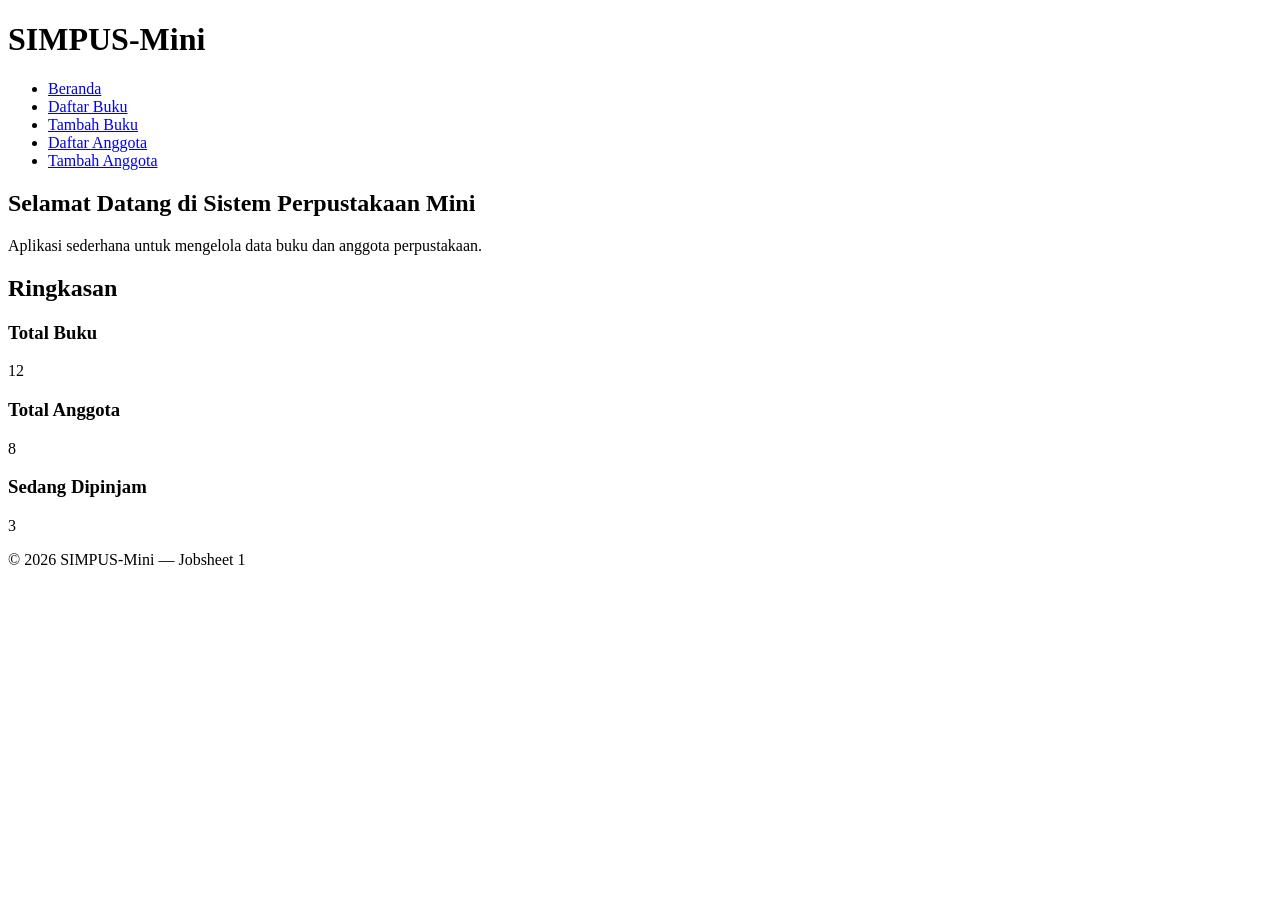
<file: jobsheet-01/index.html>
<!DOCTYPE html>
<html lang="id">
<head>
    <meta charset="UTF-8">
    <title>SIMPUS-Mini | Beranda</title>
</head>
<body>
    <header>
        <h1>SIMPUS-Mini</h1>
        <nav>
            <ul>
                <li><a href="index.html">Beranda</a></li>
                <li><a href="buku/list.html">Daftar Buku</a></li>
                <li><a href="buku/tambah.html">Tambah Buku</a></li>
                <li><a href="anggota/list.html">Daftar Anggota</a></li>
                <li><a href="anggota/tambah.html">Tambah Anggota</a></li>
            </ul>
        </nav>
    </header>

    <main>
        <section>
            <h2>Selamat Datang di Sistem Perpustakaan Mini</h2>
            <p>Aplikasi sederhana untuk mengelola data buku dan anggota perpustakaan.</p>
        </section>

        <section>
            <h2>Ringkasan</h2>
            <article>
                <h3>Total Buku</h3>
                <p>12</p>
            </article>
            <article>
                <h3>Total Anggota</h3>
                <p>8</p>
            </article>
            <article>
                <h3>Sedang Dipinjam</h3>
                <p>3</p>
            </article>
        </section>
    </main>

    <footer>
        <p>&copy; 2026 SIMPUS-Mini &mdash; Jobsheet 1</p>
    </footer>
</body>
</html>
</file>
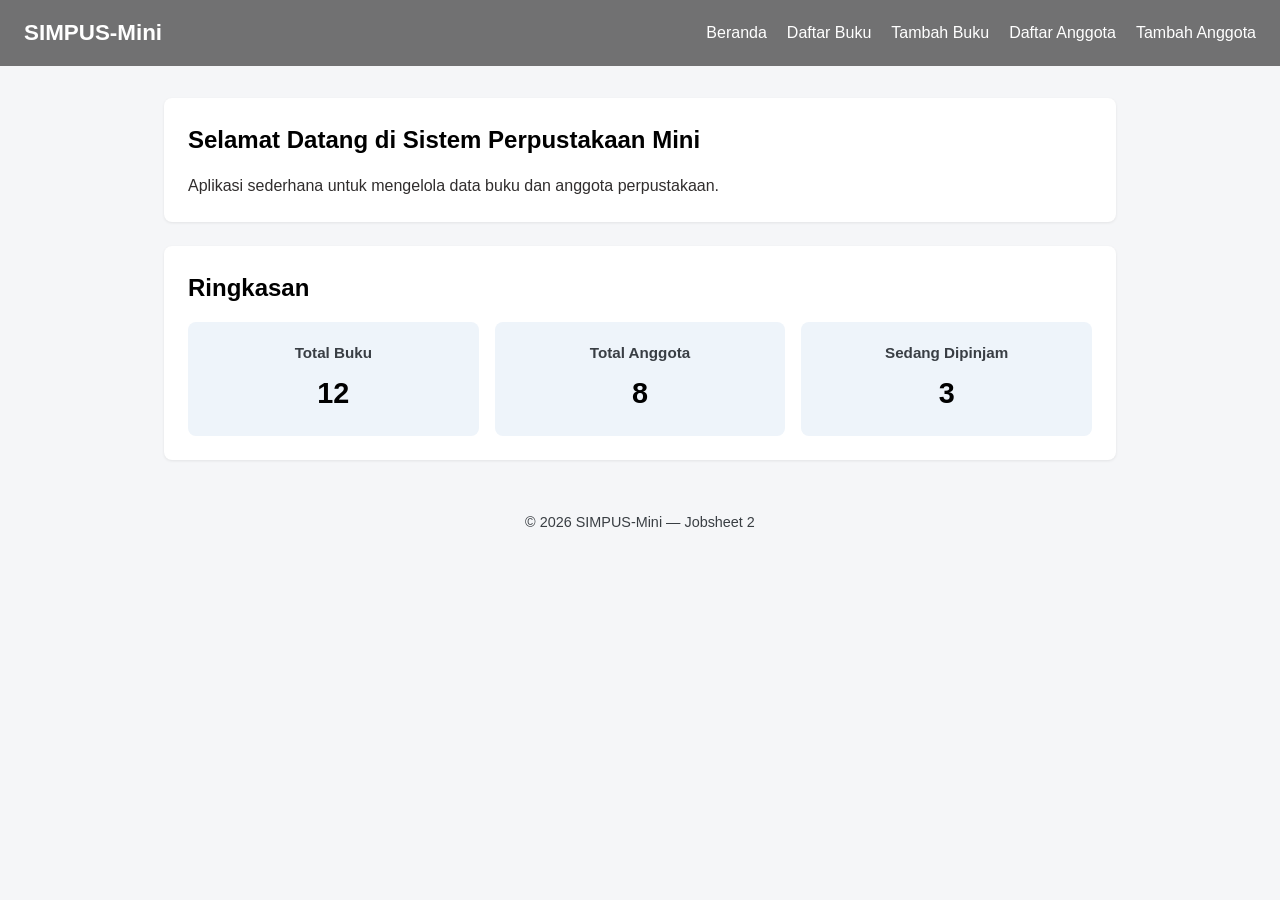
<file: jobsheet-02/index.html>
<!DOCTYPE html>
<html lang="id">
<head>
    <meta charset="UTF-8">
    <title>SIMPUS-Mini | Beranda</title>
    <link rel="stylesheet" href="assets/css/style.css">
</head>
<body>
    <header>
        <h1>SIMPUS-Mini</h1>
        <nav>
            <ul>
                <li><a href="index.html">Beranda</a></li>
                <li><a href="buku/list.html">Daftar Buku</a></li>
                <li><a href="buku/tambah.html">Tambah Buku</a></li>
                <li><a href="anggota/list.html">Daftar Anggota</a></li>
                <li><a href="anggota/tambah.html">Tambah Anggota</a></li>
            </ul>
        </nav>
    </header>

    <main>
        <section>
            <h2>Selamat Datang di Sistem Perpustakaan Mini</h2>
            <p>Aplikasi sederhana untuk mengelola data buku dan anggota perpustakaan.</p>
        </section>

        <section>
    <h2>Ringkasan</h2>
    <div class="stats-container">
        <article>
            <h3>Total Buku</h3>
            <p>12</p>
        </article>
        <article>
            <h3>Total Anggota</h3>
            <p>8</p>
        </article>
        <article>
            <h3>Sedang Dipinjam</h3>
            <p>3</p>
        </article>
    </div>
        </section>
    </main>

    <footer>
        <p>&copy; 2026 SIMPUS-Mini &mdash; Jobsheet 2</p>
    </footer>
</body>
</html>
</file>
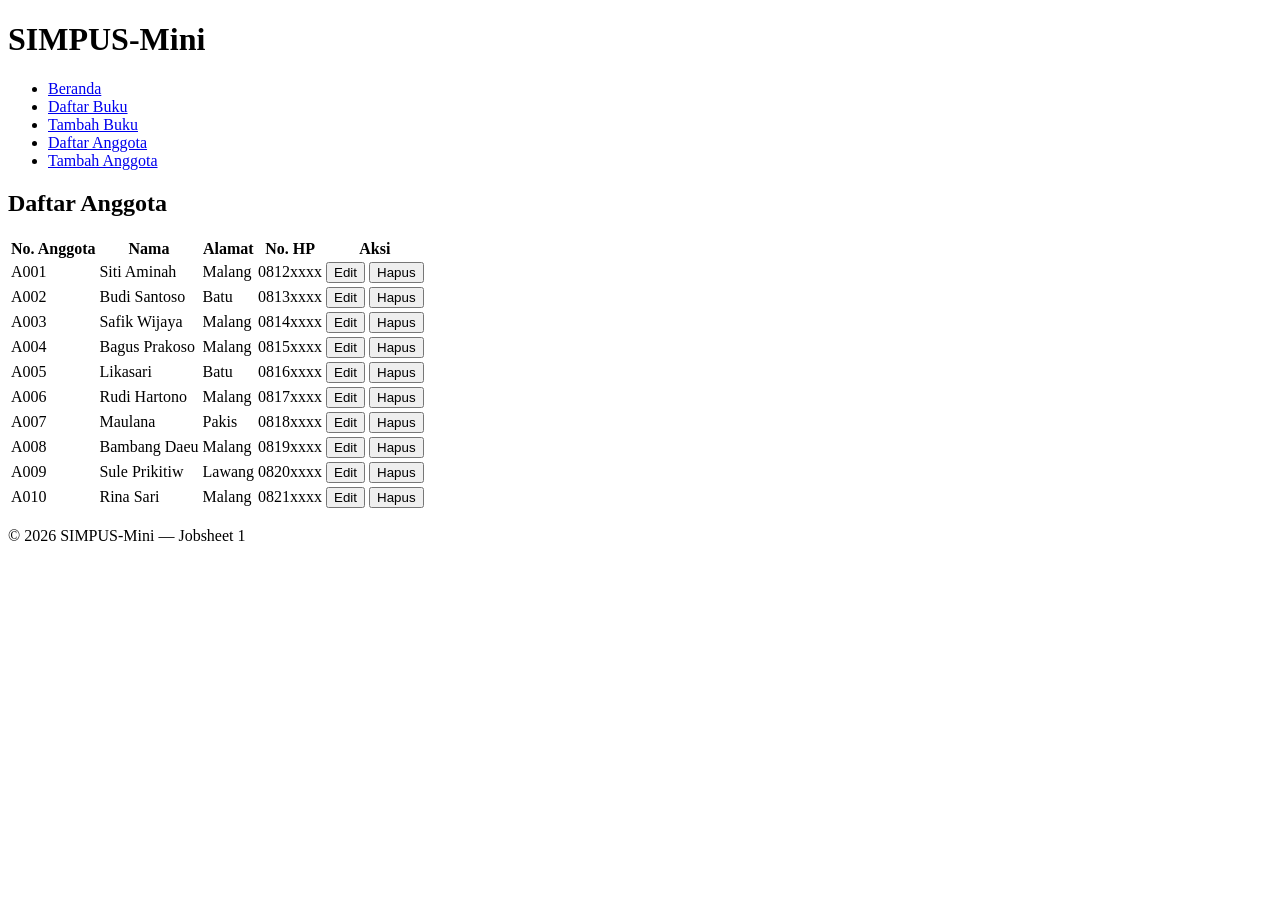
<file: jobsheet-01/anggota/list.html>
<!DOCTYPE html>
<html lang="id">
<head>
    <meta charset="UTF-8">
    <title>SIMPUS-Mini | Daftar Anggota</title>
</head>
<body>
    <header>
        <h1>SIMPUS-Mini</h1>
        <nav>
            <ul>
                <li><a href="../index.html">Beranda</a></li>
                <li><a href="../buku/list.html">Daftar Buku</a></li>
                <li><a href="../buku/tambah.html">Tambah Buku</a></li>
                <li><a href="list.html">Daftar Anggota</a></li>
                <li><a href="tambah.html">Tambah Anggota</a></li>

            </ul>
        </nav>
    </header>

    <main>
        <section>
            <h2>Daftar Anggota</h2>
            <table>
                <thead>
                    <tr>
                        <th>No. Anggota</th>
                        <th>Nama</th>
                        <th>Alamat</th>
                        <th>No. HP</th>
                        <th>Aksi</th>
                    </tr>
                </thead>
                <tbody>
                    <tr>
                        <td>A001</td>
                        <td>Siti Aminah</td>
                        <td>Malang</td>
                        <td>0812xxxx</td>
                        <td>
                            <button type="button">Edit</button>
                            <button type="button">Hapus</button>
                        </td>
                    </tr>
                    <tr>
                        <td>A002</td>
                        <td>Budi Santoso</td>
                        <td>Batu</td>
                        <td>0813xxxx</td>
                        <td>
                            <button type="button">Edit</button>
                            <button type="button">Hapus</button>
                        </td>
                    </tr>
                    <tr>
                        <td>A003</td>
                        <td>Safik Wijaya</td>
                        <td>Malang</td>
                        <td>0814xxxx</td>
                        <td>
                            <button type="button">Edit</button>
                            <button type="button">Hapus</button>
                        </td>
                    </tr>
                    <tr>
                        <td>A004</td>
                        <td>Bagus Prakoso</td>
                        <td>Malang</td>
                        <td>0815xxxx</td>
                        <td>
                            <button type="button">Edit</button>
                            <button type="button">Hapus</button>
                        </td>
                    </tr>
                    <tr>
                        <td>A005</td>
                        <td>Likasari</td>
                        <td>Batu</td>
                        <td>0816xxxx</td>
                        <td>
                            <button type="button">Edit</button>
                            <button type="button">Hapus</button>
                        </td>
                    </tr>
                    <tr>
                        <td>A006</td>
                        <td>Rudi Hartono</td>
                        <td>Malang</td>
                        <td>0817xxxx</td>
                        <td>
                            <button type="button">Edit</button>
                            <button type="button">Hapus</button>
                        </td>
                    </tr>
                    <tr>
                        <td>A007</td>
                        <td>Maulana</td>
                        <td>Pakis</td>
                        <td>0818xxxx</td>
                        <td>
                            <button type="button">Edit</button>
                            <button type="button">Hapus</button>
                        </td>
                    </tr>
                    <tr>
                        <td>A008</td>
                        <td>Bambang Daeu</td>
                        <td>Malang</td>
                        <td>0819xxxx</td>
                        <td>
                            <button type="button">Edit</button>
                            <button type="button">Hapus</button>
                        </td>
                    </tr>
                    <tr>
                        <td>A009</td>
                        <td>Sule Prikitiw</td>
                        <td>Lawang</td>
                        <td>0820xxxx</td>
                        <td>
                            <button type="button">Edit</button>
                            <button type="button">Hapus</button>
                        </td>
                    </tr>
                    <tr>
                        <td>A010</td>
                        <td>Rina Sari</td>
                        <td>Malang</td>
                        <td>0821xxxx</td>
                        <td>
                            <button type="button">Edit</button>
                            <button type="button">Hapus</button>
                        </td>
                    </tr>
                </tbody>
            </table>
        </section>
    </main>

    <footer>
        <p>&copy; 2026 SIMPUS-Mini &mdash; Jobsheet 1</p>
    </footer>
</body>
</html>
</file>
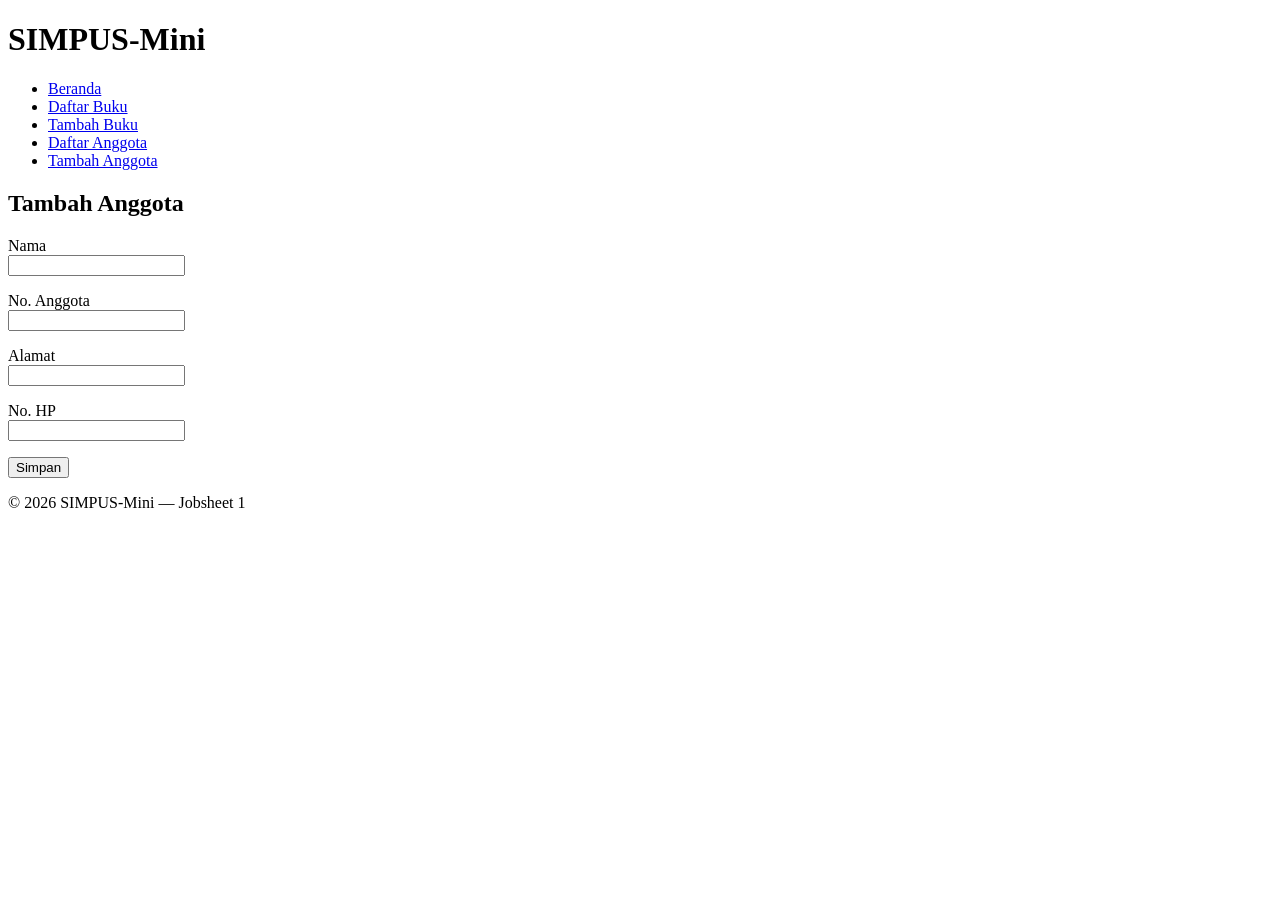
<file: jobsheet-01/anggota/tambah.html>
<!DOCTYPE html>
<html lang="id">
<head>
    <meta charset="UTF-8">
    <title>SIMPUS-Mini | Tambah Anggota</title>
</head>
<body>
    <header>
        <h1>SIMPUS-Mini</h1>
        <nav>
            <ul>
                <li><a href="../index.html">Beranda</a></li>
                <li><a href="../buku/list.html">Daftar Buku</a></li>
                <li><a href="../buku/tambah.html">Tambah Buku</a></li>
                <li><a href="list.html">Daftar Anggota</a></li>
                <li><a href="tambah.html">Tambah Anggota</a></li>
                
            </ul>
        </nav>
    </header>

    <main>
        <section>
            <h2>Tambah Anggota</h2>
            <form>
                <p>
                    <label for="nama">Nama</label><br>
                    <input type="text" id="nama" name="nama" required>
                </p>
                <p>
                    <label for="no_anggota">No. Anggota</label><br>
                    <input type="text" id="no_anggota" name="no_anggota" required>
                </p>
                <p>
                    <label for="alamat">Alamat</label><br>
                    <input type="text" id="alamat" name="alamat">
                </p>
                <p>
                    <label for="no_hp">No. HP</label><br>
                    <input type="text" id="no_hp" name="no_hp">
                </p>
                <p>
                    <button type="submit">Simpan</button>
                </p>
            </form>
        </section>
    </main>

    <footer>
        <p>&copy; 2026 SIMPUS-Mini &mdash; Jobsheet 1</p>
    </footer>
</body>
</html>
</file>
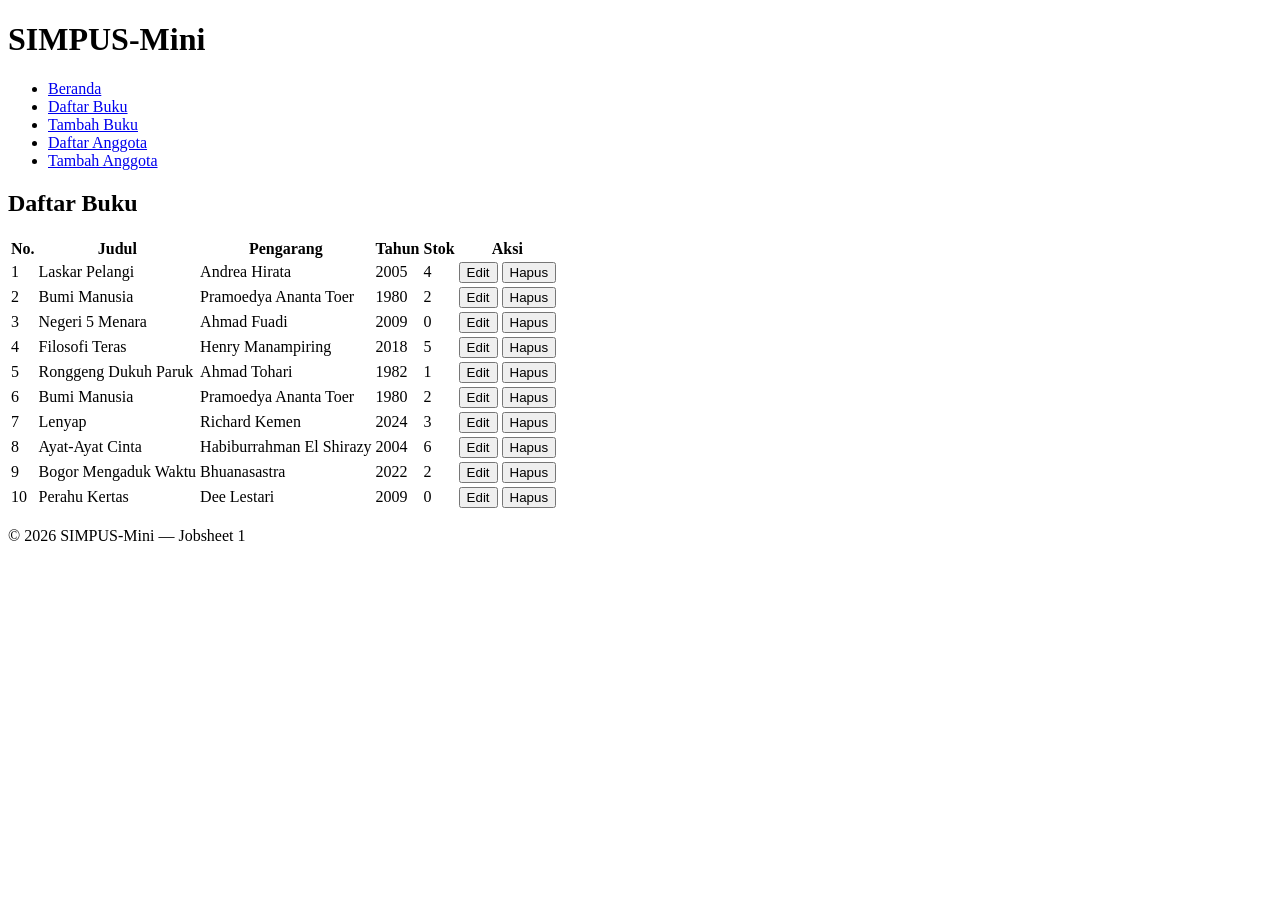
<file: jobsheet-01/buku/list.html>
<!DOCTYPE html>
<html lang="id">
<head>
    <meta charset="UTF-8">
    <title>SIMPUS-Mini | Daftar Buku</title>
</head>
<body>
    <header>
        <h1>SIMPUS-Mini</h1>
        <nav>
            <ul>
                <li><a href="../index.html">Beranda</a></li>
                <li><a href="list.html">Daftar Buku</a></li>
                <li><a href="tambah.html">Tambah Buku</a></li>
                <li><a href="../anggota/list.html">Daftar Anggota</a></li>
                <li><a href="../anggota/tambah.html">Tambah Anggota</a></li>
            </ul>
        </nav>
    </header>

    <main>
        <section>
            <h2>Daftar Buku</h2>
            <table>
                <thead>
                    <tr>
                        <th>No.</th>
                        <th>Judul</th>
                        <th>Pengarang</th>
                        <th>Tahun</th>
                        <th>Stok</th>
                        <th>Aksi</th>
                    </tr>
                </thead>
                <tbody>
                    <tr>
                        <td>1</td>
                        <td>Laskar Pelangi</td>
                        <td>Andrea Hirata</td>
                        <td>2005</td>
                        <td>4</td>
                        <td>
                            <button type="button">Edit</button>
                            <button type="button">Hapus</button>
                        </td>
                    </tr>
                    <tr>
                        <td>2</td>
                        <td>Bumi Manusia</td>
                        <td>Pramoedya Ananta Toer</td>
                        <td>1980</td>
                        <td>2</td>
                        <td>
                            <button type="button">Edit</button>
                            <button type="button">Hapus</button>
                        </td>
                    </tr>
                    <tr>
                        <td>3</td>
                        <td>Negeri 5 Menara</td>
                        <td>Ahmad Fuadi</td>
                        <td>2009</td>
                        <td>0</td>
                        <td>
                            <button type="button">Edit</button>
                            <button type="button">Hapus</button>
                        </td>
                    </tr>
                    <tr>
                        <td>4</td>
                        <td>Filosofi Teras</td>
                        <td>Henry Manampiring</td>
                        <td>2018</td>
                        <td>5</td>
                        <td>
                            <button type="button">Edit</button>
                            <button type="button">Hapus</button>
                        </td>
                    </tr>
                    <tr>
                        <td>5</td>
                        <td>Ronggeng Dukuh Paruk</td>
                        <td>Ahmad Tohari</td>
                        <td>1982</td>
                        <td>1</td>
                        <td>
                            <button type="button">Edit</button>
                            <button type="button">Hapus</button>
                        </td>
                    </tr>
                    <tr>
                        <td>6</td>
                        <td>Bumi Manusia</td>
                        <td>Pramoedya Ananta Toer</td>
                        <td>1980</td>
                        <td>2</td>
                        <td>
                            <button type="button">Edit</button>
                            <button type="button">Hapus</button>
                        </td>
                    </tr>
                    <tr>
                        <td>7</td>
                        <td>Lenyap</td>
                        <td>Richard Kemen</td>
                        <td>2024</td>
                        <td>3</td>
                        <td>
                            <button type="button">Edit</button>
                            <button type="button">Hapus</button>
                        </td>
                    </tr>
                    <tr>
                        <td>8</td>
                        <td>Ayat-Ayat Cinta</td>
                        <td>Habiburrahman El Shirazy</td>
                        <td>2004</td>
                        <td>6</td>
                        <td>
                            <button type="button">Edit</button>
                            <button type="button">Hapus</button>
                        </td>
                    </tr>
                    <tr>
                        <td>9</td>
                        <td>Bogor Mengaduk Waktu</td>
                        <td>Bhuanasastra</td>
                        <td>2022</td>
                        <td>2</td>
                        <td>
                            <button type="button">Edit</button>
                            <button type="button">Hapus</button>
                        </td>
                    </tr>
                    <tr>
                        <td>10</td>
                        <td>Perahu Kertas</td>
                        <td>Dee Lestari</td>
                        <td>2009</td>
                        <td>0</td>
                        <td>
                            <button type="button">Edit</button>
                            <button type="button">Hapus</button>
                        </td>
                    </tr>
                </tbody>
            </table>
        </section>
    </main>

    <footer>
        <p>&copy; 2026 SIMPUS-Mini &mdash; Jobsheet 1</p>
    </footer>
</body>
</html>
</file>
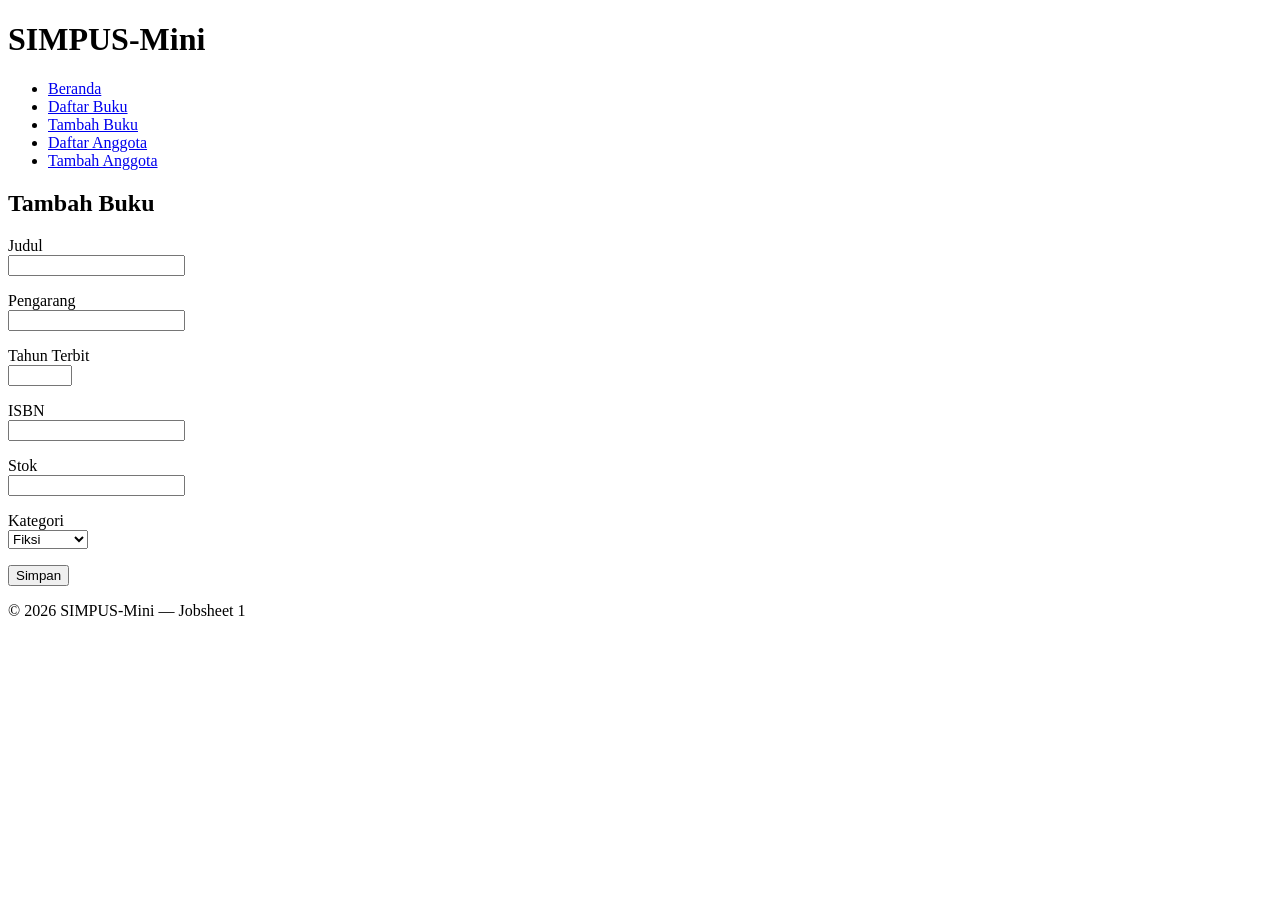
<file: jobsheet-01/buku/tambah.html>
<!DOCTYPE html>
<html lang="id">
<head>
    <meta charset="UTF-8">
    <title>SIMPUS-Mini | Tambah Buku</title>
</head>
<body>
    <header>
        <h1>SIMPUS-Mini</h1>
        <nav>
            <ul>
                <li><a href="../index.html">Beranda</a></li>
                <li><a href="list.html">Daftar Buku</a></li>
                <li><a href="tambah.html">Tambah Buku</a></li>
                <li><a href="../anggota/list.html">Daftar Anggota</a></li>
                <li><a href="../anggota/tambah.html">Tambah Anggota</a></li>
            </ul>
        </nav>
    </header>

    <main>
        <section>
            <h2>Tambah Buku</h2>
            <form>
                <p>
                    <label for="judul">Judul</label><br>
                    <input type="text" id="judul" name="judul" required>
                </p>
                <p>
                    <label for="pengarang">Pengarang</label><br>
                    <input type="text" id="pengarang" name="pengarang" required>
                </p>
                <p>
                    <label for="tahun">Tahun Terbit</label><br>
                    <input type="number" id="tahun" name="tahun" min="1900" max="2026" required>
                </p>
                <p>
                    <label for="isbn">ISBN</label><br>
                    <input type="text" id="isbn" name="isbn">
                </p>
                <p>
                    <label for="stok">Stok</label><br>
                    <input type="number" id="stok" name="stok" min="0" required>
                </p>
                <p>
                    <label for="kategori">Kategori</label><br>
                    <select id="kategori" name="kategori">
                        <option value="fiksi">Fiksi</option>
                        <option value="non-fiksi">Non-Fiksi</option>
                        <option value="referensi">Referensi</option>
                    </select>
                </p>
                <p>
                    <button type="submit">Simpan</button>
                </p>
            </form>
        </section>
    </main>

    <footer>
        <p>&copy; 2026 SIMPUS-Mini &mdash; Jobsheet 1</p>
    </footer>
</body>
</html>
</file>
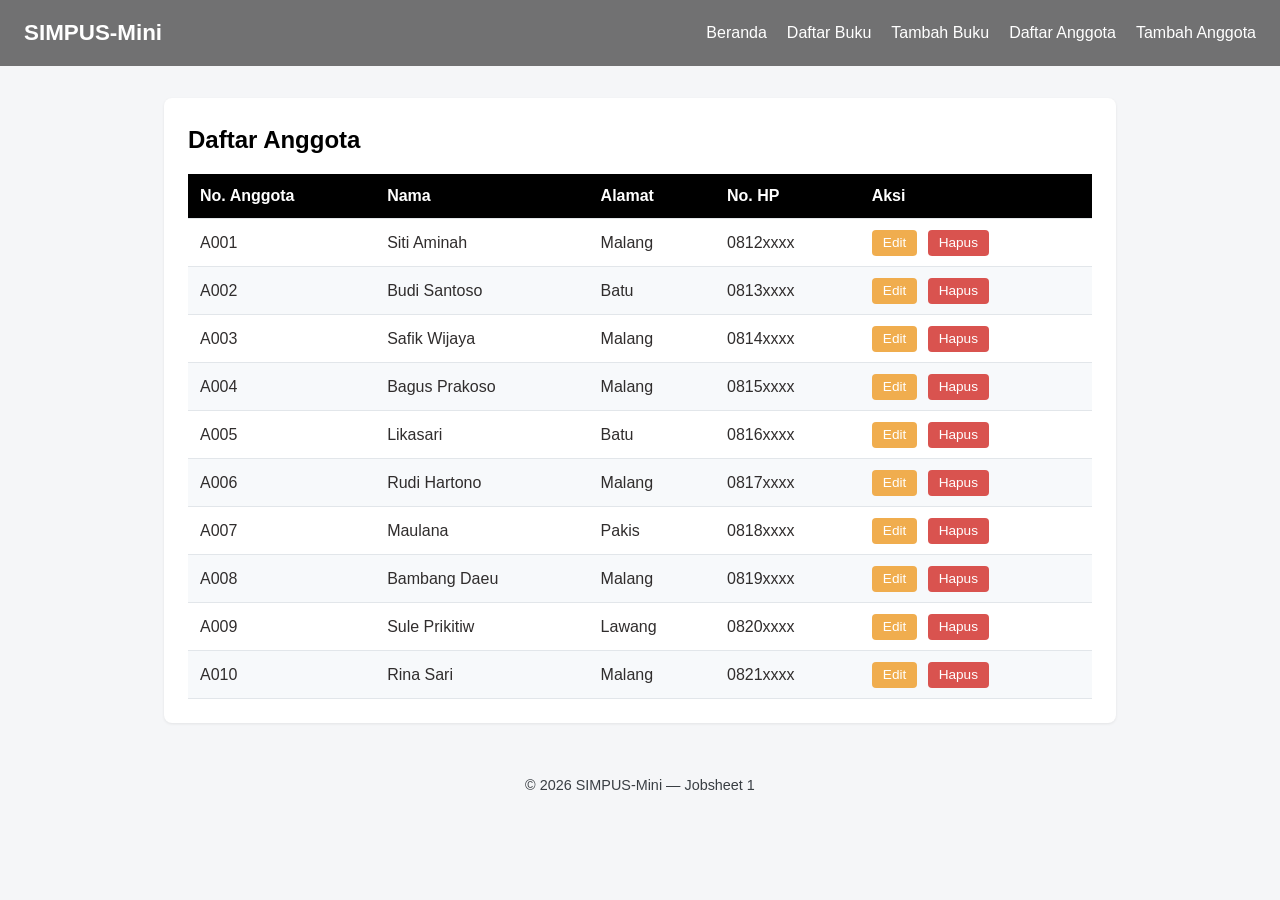
<file: jobsheet-02/anggota/list.html>
<!DOCTYPE html>
<html lang="id">
<head>
    <meta charset="UTF-8">
    <title>SIMPUS-Mini | Daftar Anggota</title>
    <link rel="stylesheet" href="../assets/css/style.css">
</head>
<body>
    <header>
        <h1>SIMPUS-Mini</h1>
        <nav>
            <ul>
                <li><a href="../index.html">Beranda</a></li>
                <li><a href="../buku/list.html">Daftar Buku</a></li>
                <li><a href="../buku/tambah.html">Tambah Buku</a></li>
                <li><a href="list.html">Daftar Anggota</a></li>
                <li><a href="tambah.html">Tambah Anggota</a></li>

            </ul>
        </nav>
    </header>

    <main>
        <section>
            <h2>Daftar Anggota</h2>
            <table>
                <thead>
                    <tr>
                        <th>No. Anggota</th>
                        <th>Nama</th>
                        <th>Alamat</th>
                        <th>No. HP</th>
                        <th>Aksi</th>
                    </tr>
                </thead>
                <tbody>
                    <tr>
                        <td>A001</td>
                        <td>Siti Aminah</td>
                        <td>Malang</td>
                        <td>0812xxxx</td>
                        <td>
                            <button type="button">Edit</button>
                            <button type="button">Hapus</button>
                        </td>
                    </tr>
                    <tr>
                        <td>A002</td>
                        <td>Budi Santoso</td>
                        <td>Batu</td>
                        <td>0813xxxx</td>
                        <td>
                            <button type="button">Edit</button>
                            <button type="button">Hapus</button>
                        </td>
                    </tr>
                    <tr>
                        <td>A003</td>
                        <td>Safik Wijaya</td>
                        <td>Malang</td>
                        <td>0814xxxx</td>
                        <td>
                            <button type="button">Edit</button>
                            <button type="button">Hapus</button>
                        </td>
                    </tr>
                    <tr>
                        <td>A004</td>
                        <td>Bagus Prakoso</td>
                        <td>Malang</td>
                        <td>0815xxxx</td>
                        <td>
                            <button type="button">Edit</button>
                            <button type="button">Hapus</button>
                        </td>
                    </tr>
                    <tr>
                        <td>A005</td>
                        <td>Likasari</td>
                        <td>Batu</td>
                        <td>0816xxxx</td>
                        <td>
                            <button type="button">Edit</button>
                            <button type="button">Hapus</button>
                        </td>
                    </tr>
                    <tr>
                        <td>A006</td>
                        <td>Rudi Hartono</td>
                        <td>Malang</td>
                        <td>0817xxxx</td>
                        <td>
                            <button type="button">Edit</button>
                            <button type="button">Hapus</button>
                        </td>
                    </tr>
                    <tr>
                        <td>A007</td>
                        <td>Maulana</td>
                        <td>Pakis</td>
                        <td>0818xxxx</td>
                        <td>
                            <button type="button">Edit</button>
                            <button type="button">Hapus</button>
                        </td>
                    </tr>
                    <tr>
                        <td>A008</td>
                        <td>Bambang Daeu</td>
                        <td>Malang</td>
                        <td>0819xxxx</td>
                        <td>
                            <button type="button">Edit</button>
                            <button type="button">Hapus</button>
                        </td>
                    </tr>
                    <tr>
                        <td>A009</td>
                        <td>Sule Prikitiw</td>
                        <td>Lawang</td>
                        <td>0820xxxx</td>
                        <td>
                            <button type="button">Edit</button>
                            <button type="button">Hapus</button>
                        </td>
                    </tr>
                    <tr>
                        <td>A010</td>
                        <td>Rina Sari</td>
                        <td>Malang</td>
                        <td>0821xxxx</td>
                        <td>
                            <button type="button">Edit</button>
                            <button type="button">Hapus</button>
                        </td>
                    </tr>
                </tbody>
            </table>
        </section>
    </main>

    <footer>
        <p>&copy; 2026 SIMPUS-Mini &mdash; Jobsheet 1</p>
    </footer>
</body>
</html>
</file>
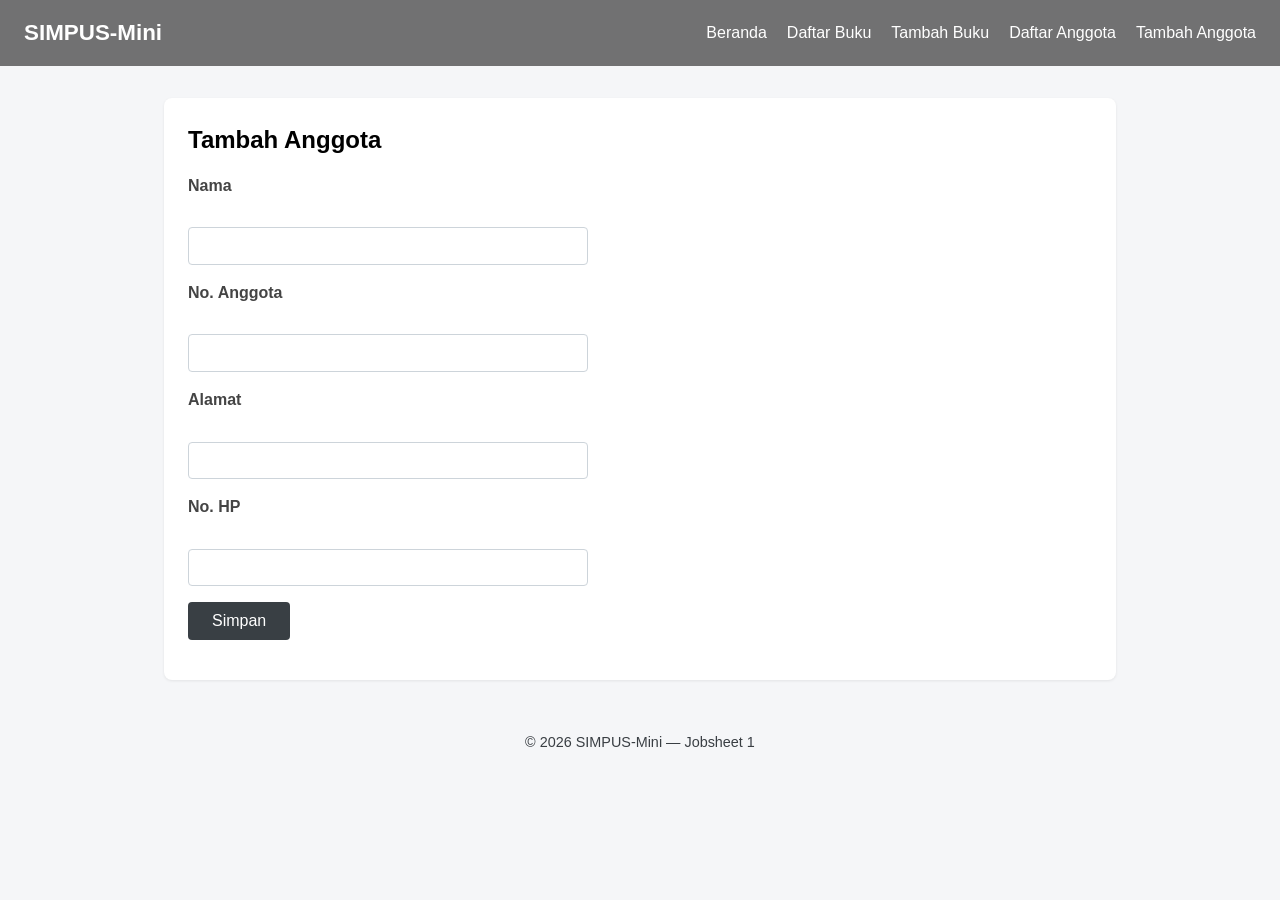
<file: jobsheet-02/anggota/tambah.html>
<!DOCTYPE html>
<html lang="id">
<head>
    <meta charset="UTF-8">
    <title>SIMPUS-Mini | Tambah Anggota</title>
    <link rel="stylesheet" href="../assets/css/style.css">
</head>
<body>
    <header>
        <h1>SIMPUS-Mini</h1>
        <nav>
            <ul>
                <li><a href="../index.html">Beranda</a></li>
                <li><a href="../buku/list.html">Daftar Buku</a></li>
                <li><a href="../buku/tambah.html">Tambah Buku</a></li>
                <li><a href="list.html">Daftar Anggota</a></li>
                <li><a href="tambah.html">Tambah Anggota</a></li>
                
            </ul>
        </nav>
    </header>

    <main>
        <section>
            <h2>Tambah Anggota</h2>
            <form>
                <p>
                    <label for="nama">Nama</label><br>
                    <input type="text" id="nama" name="nama" required>
                </p>
                <p>
                    <label for="no_anggota">No. Anggota</label><br>
                    <input type="text" id="no_anggota" name="no_anggota" required>
                </p>
                <p>
                    <label for="alamat">Alamat</label><br>
                    <input type="text" id="alamat" name="alamat">
                </p>
                <p>
                    <label for="no_hp">No. HP</label><br>
                    <input type="text" id="no_hp" name="no_hp">
                </p>
                <p>
                    <button type="submit">Simpan</button>
                </p>
            </form>
        </section>
    </main>

    <footer>
        <p>&copy; 2026 SIMPUS-Mini &mdash; Jobsheet 1</p>
    </footer>
</body>
</html>
</file>
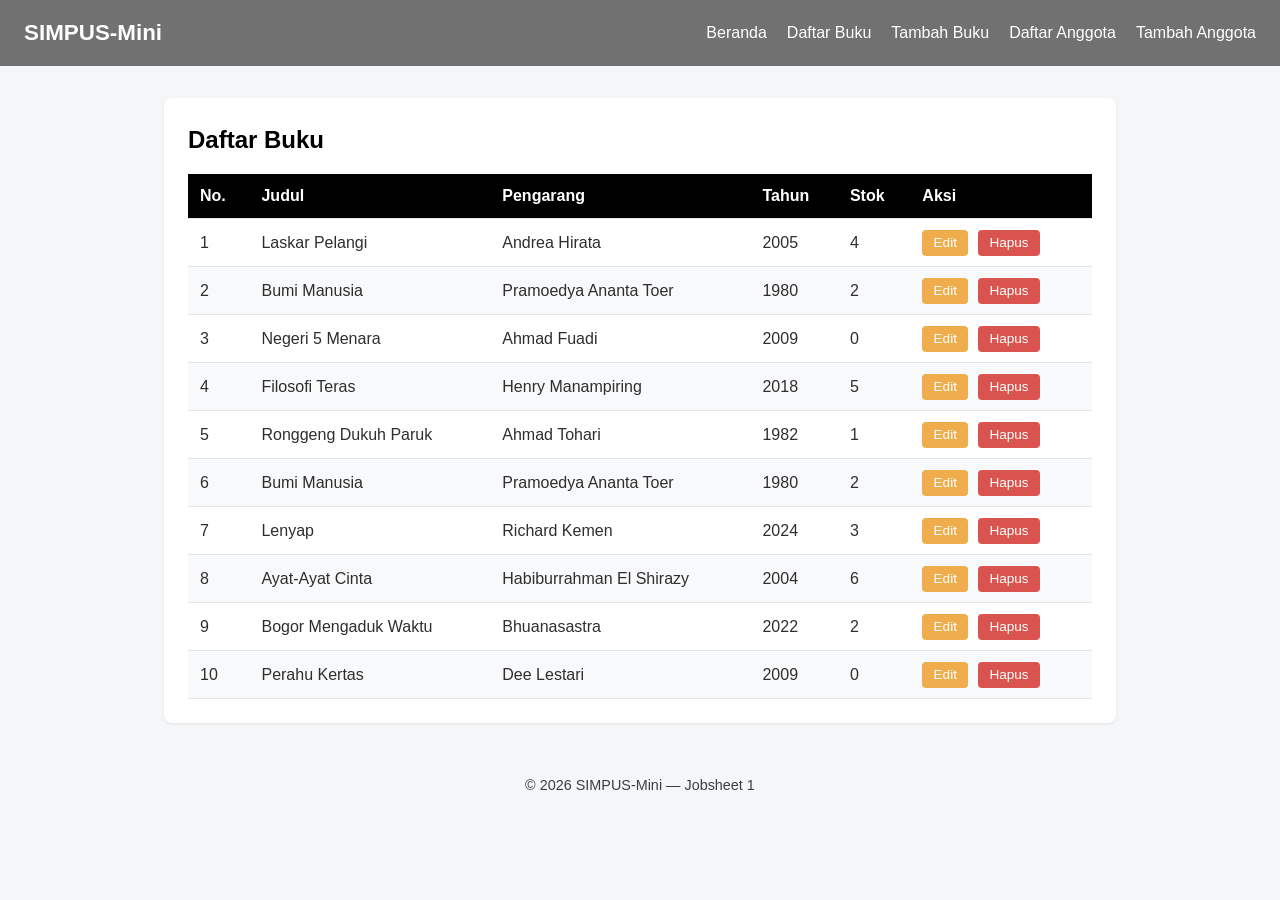
<file: jobsheet-02/buku/list.html>
<!DOCTYPE html>
<html lang="id">
<head>
    <meta charset="UTF-8">
    <title>SIMPUS-Mini | Daftar Buku</title>
    <link rel="stylesheet" href="../assets/css/style.css">
</head>
<body>
    <header>
        <h1>SIMPUS-Mini</h1>
        <nav>
            <ul>
                <li><a href="../index.html">Beranda</a></li>
                <li><a href="list.html">Daftar Buku</a></li>
                <li><a href="tambah.html">Tambah Buku</a></li>
                <li><a href="../anggota/list.html">Daftar Anggota</a></li>
                <li><a href="../anggota/tambah.html">Tambah Anggota</a></li>
            </ul>
        </nav>
    </header>

    <main>
        <section>
            <h2>Daftar Buku</h2>
            <table>
                <thead>
                    <tr>
                        <th>No.</th>
                        <th>Judul</th>
                        <th>Pengarang</th>
                        <th>Tahun</th>
                        <th>Stok</th>
                        <th>Aksi</th>
                    </tr>
                </thead>
                <tbody>
                    <tr>
                        <td>1</td>
                        <td>Laskar Pelangi</td>
                        <td>Andrea Hirata</td>
                        <td>2005</td>
                        <td>4</td>
                        <td>
                            <button type="button">Edit</button>
                            <button type="button">Hapus</button>
                        </td>
                    </tr>
                    <tr>
                        <td>2</td>
                        <td>Bumi Manusia</td>
                        <td>Pramoedya Ananta Toer</td>
                        <td>1980</td>
                        <td>2</td>
                        <td>
                            <button type="button">Edit</button>
                            <button type="button">Hapus</button>
                        </td>
                    </tr>
                    <tr>
                        <td>3</td>
                        <td>Negeri 5 Menara</td>
                        <td>Ahmad Fuadi</td>
                        <td>2009</td>
                        <td>0</td>
                        <td>
                            <button type="button">Edit</button>
                            <button type="button">Hapus</button>
                        </td>
                    </tr>
                    <tr>
                        <td>4</td>
                        <td>Filosofi Teras</td>
                        <td>Henry Manampiring</td>
                        <td>2018</td>
                        <td>5</td>
                        <td>
                            <button type="button">Edit</button>
                            <button type="button">Hapus</button>
                        </td>
                    </tr>
                    <tr>
                        <td>5</td>
                        <td>Ronggeng Dukuh Paruk</td>
                        <td>Ahmad Tohari</td>
                        <td>1982</td>
                        <td>1</td>
                        <td>
                            <button type="button">Edit</button>
                            <button type="button">Hapus</button>
                        </td>
                    </tr>
                    <tr>
                        <td>6</td>
                        <td>Bumi Manusia</td>
                        <td>Pramoedya Ananta Toer</td>
                        <td>1980</td>
                        <td>2</td>
                        <td>
                            <button type="button">Edit</button>
                            <button type="button">Hapus</button>
                        </td>
                    </tr>
                    <tr>
                        <td>7</td>
                        <td>Lenyap</td>
                        <td>Richard Kemen</td>
                        <td>2024</td>
                        <td>3</td>
                        <td>
                            <button type="button">Edit</button>
                            <button type="button">Hapus</button>
                        </td>
                    </tr>
                    <tr>
                        <td>8</td>
                        <td>Ayat-Ayat Cinta</td>
                        <td>Habiburrahman El Shirazy</td>
                        <td>2004</td>
                        <td>6</td>
                        <td>
                            <button type="button">Edit</button>
                            <button type="button">Hapus</button>
                        </td>
                    </tr>
                    <tr>
                        <td>9</td>
                        <td>Bogor Mengaduk Waktu</td>
                        <td>Bhuanasastra</td>
                        <td>2022</td>
                        <td>2</td>
                        <td>
                            <button type="button">Edit</button>
                            <button type="button">Hapus</button>
                        </td>
                    </tr>
                    <tr>
                        <td>10</td>
                        <td>Perahu Kertas</td>
                        <td>Dee Lestari</td>
                        <td>2009</td>
                        <td>0</td>
                        <td>
                            <button type="button">Edit</button>
                            <button type="button">Hapus</button>
                        </td>
                    </tr>
                </tbody>
            </table>
        </section>
    </main>

    <footer>
        <p>&copy; 2026 SIMPUS-Mini &mdash; Jobsheet 1</p>
    </footer>
</body>
</html>
</file>
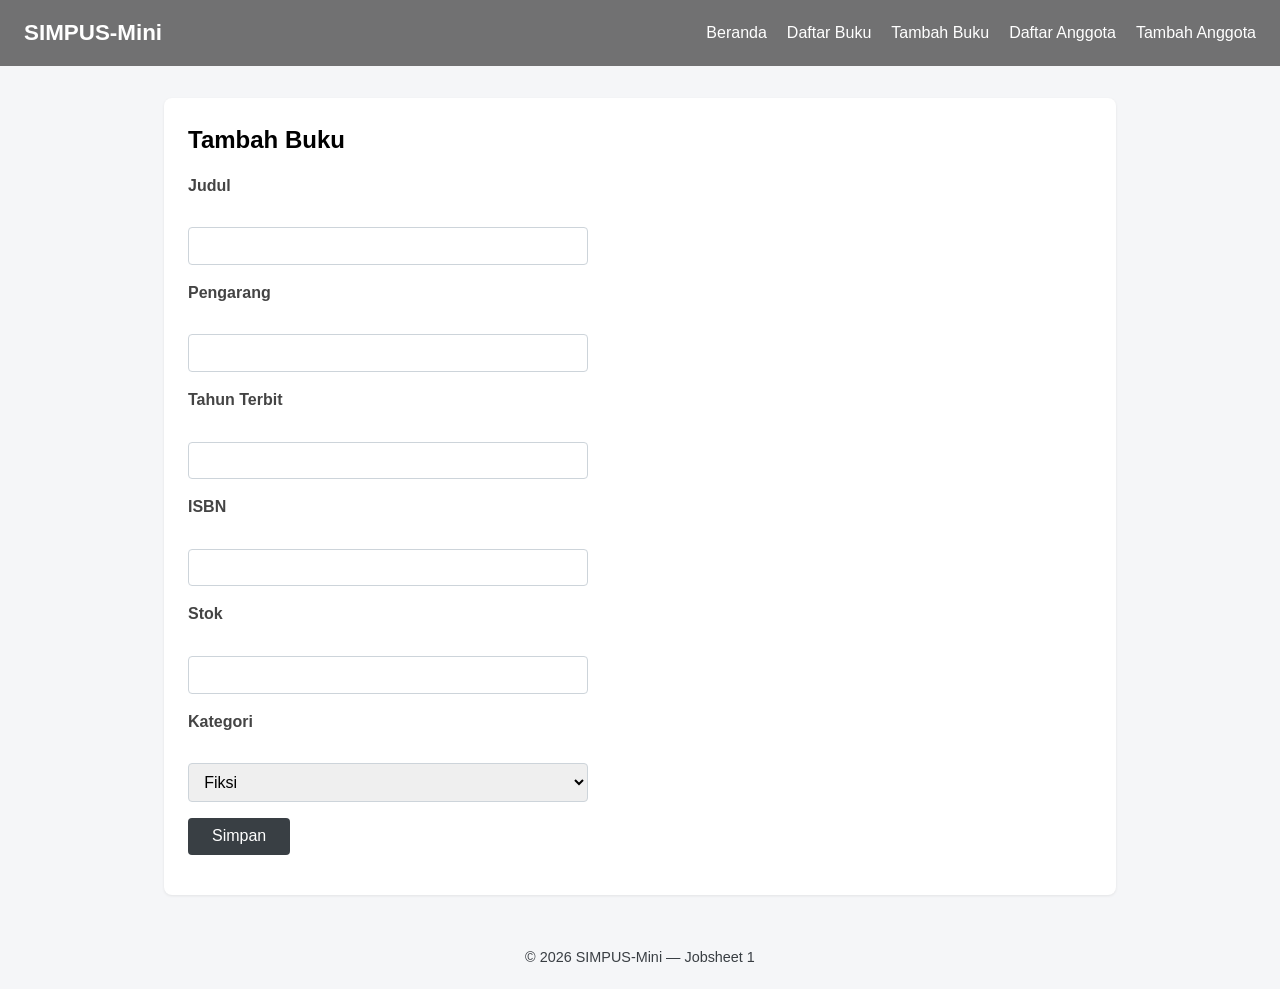
<file: jobsheet-02/buku/tambah.html>
<!DOCTYPE html>
<html lang="id">
<head>
    <meta charset="UTF-8">
    <title>SIMPUS-Mini | Tambah Buku</title>
    <link rel="stylesheet" href="../assets/css/style.css">
</head>
<body>
    <header>
        <h1>SIMPUS-Mini</h1>
        <nav>
            <ul>
                <li><a href="../index.html">Beranda</a></li>
                <li><a href="list.html">Daftar Buku</a></li>
                <li><a href="tambah.html">Tambah Buku</a></li>
                <li><a href="../anggota/list.html">Daftar Anggota</a></li>
                <li><a href="../anggota/tambah.html">Tambah Anggota</a></li>
            </ul>
        </nav>
    </header>

    <main>
        <section>
            <h2>Tambah Buku</h2>
            <form>
                <p>
                    <label for="judul">Judul</label><br>
                    <input type="text" id="judul" name="judul" required>
                </p>
                <p>
                    <label for="pengarang">Pengarang</label><br>
                    <input type="text" id="pengarang" name="pengarang" required>
                </p>
                <p>
                    <label for="tahun">Tahun Terbit</label><br>
                    <input type="number" id="tahun" name="tahun" min="1900" max="2026" required>
                </p>
                <p>
                    <label for="isbn">ISBN</label><br>
                    <input type="text" id="isbn" name="isbn">
                </p>
                <p>
                    <label for="stok">Stok</label><br>
                    <input type="number" id="stok" name="stok" min="0" required>
                </p>
                <p>
                    <label for="kategori">Kategori</label><br>
                    <select id="kategori" name="kategori">
                        <option value="fiksi">Fiksi</option>
                        <option value="non-fiksi">Non-Fiksi</option>
                        <option value="referensi">Referensi</option>
                    </select>
                </p>
                <p>
                    <button type="submit">Simpan</button>
                </p>
            </form>
        </section>
    </main>

    <footer>
        <p>&copy; 2026 SIMPUS-Mini &mdash; Jobsheet 1</p>
    </footer>
</body>
</html>
</file>
<file: jobsheet-02/assets/css/style.css>
/* ===== Reset & Base ===== */
* {
    box-sizing: border-box;
    margin: 0;
    padding: 0;
}

body {
    font-family: "Segoe UI", Arial, sans-serif;
    color: #302d2d;
    background-color: #f5f6f8;
    line-height: 1.5;
    
}

a {
    color: #000000;
    text-decoration: none;
}

a:hover {
    text-decoration: underline;
}

/* ===== Header & Navbar (Flexbox) ===== */
header {
    background-color: #00000089;
    color: #fff;
    padding: 1rem 1.5rem;
    display: flex;
    align-items: center;
    justify-content: space-between;
    flex-wrap: wrap;
}

header h1 {
    font-size: 1.4rem;
}

header nav ul {
    list-style: none;
    display: flex;
    gap: 1.25rem;
}

header nav a {
    color: #fff;
    font-weight: 500;
}

/* ===== Main Layout ===== */
main {
    max-width: 1000px;
    margin: 2rem auto;
    padding: 0 1.5rem;
}

section {
    background-color: #fff;
    border-radius: 8px;
    padding: 1.5rem;
    margin-bottom: 1.5rem;
    box-shadow: 0 1px 3px rgba(0, 0, 0, 0.08);
}

section h2 {
    margin-bottom: 1rem;
    color: #000000;
}

/* ===== Kartu Statistik (CSS Grid) ===== */
.stats-container {
    display: grid;
    grid-template-columns: repeat(3, 1fr);
    gap: 1rem;
}

.stats-container article {
    background-color: #eef4fa;
    border-radius: 8px;
    padding: 1.25rem;
    text-align: center;
}

.stats-container article h3 {
    font-size: 0.95rem;
    color: #393e44;
    margin-bottom: 0.5rem;
}

.stats-container article p {
    font-size: 1.8rem;
    font-weight: 700;
    color: #000000;
}

/* ===== Tabel ===== */
table {
    width: 100%;
    border-collapse: collapse;
}

th, td {
    text-align: left;
    padding: 0.65rem 0.75rem;
    border-bottom: 1px solid #e2e6ea;
}

thead {
    background-color: #000000;
    color: #fff;
}

tbody tr:nth-child(even) {
    background-color: #f7f9fb;
}

tbody tr:hover {
    background-color: #eef4fa;
}

td button {
    padding: 0.35rem 0.7rem;
    margin-right: 0.35rem;
    border: none;
    border-radius: 4px;
    cursor: pointer;
    font-size: 0.85rem;
}

td button:first-of-type {
    background-color: #f0ad4e;
    color: #fff;
}

td button:last-of-type {
    background-color: #d9534f;
    color: #fff;
}

/* ===== Form ===== */
form p {
    margin-bottom: 1rem;
}

form label {
    display: block;
    margin-bottom: 0.35rem;
    font-weight: 600;
    color: #444;
}

form input,
form select {
    width: 100%;
    max-width: 400px;
    padding: 0.55rem 0.7rem;
    border: 1px solid #cdd4da;
    border-radius: 4px;
    font-size: 1rem;
}

form button[type="submit"] {
    background-color: #393f44;
    color: #fff;
    border: none;
    padding: 0.6rem 1.5rem;
    border-radius: 4px;
    font-size: 1rem;
    cursor: pointer;
}

form button[type="submit"]:hover {
    background-color: #000000;
}

/* ===== Footer ===== */
footer {
    text-align: center;
    padding: 1.25rem;
    color: #393e43;
    font-size: 0.9rem;
}
</file>
